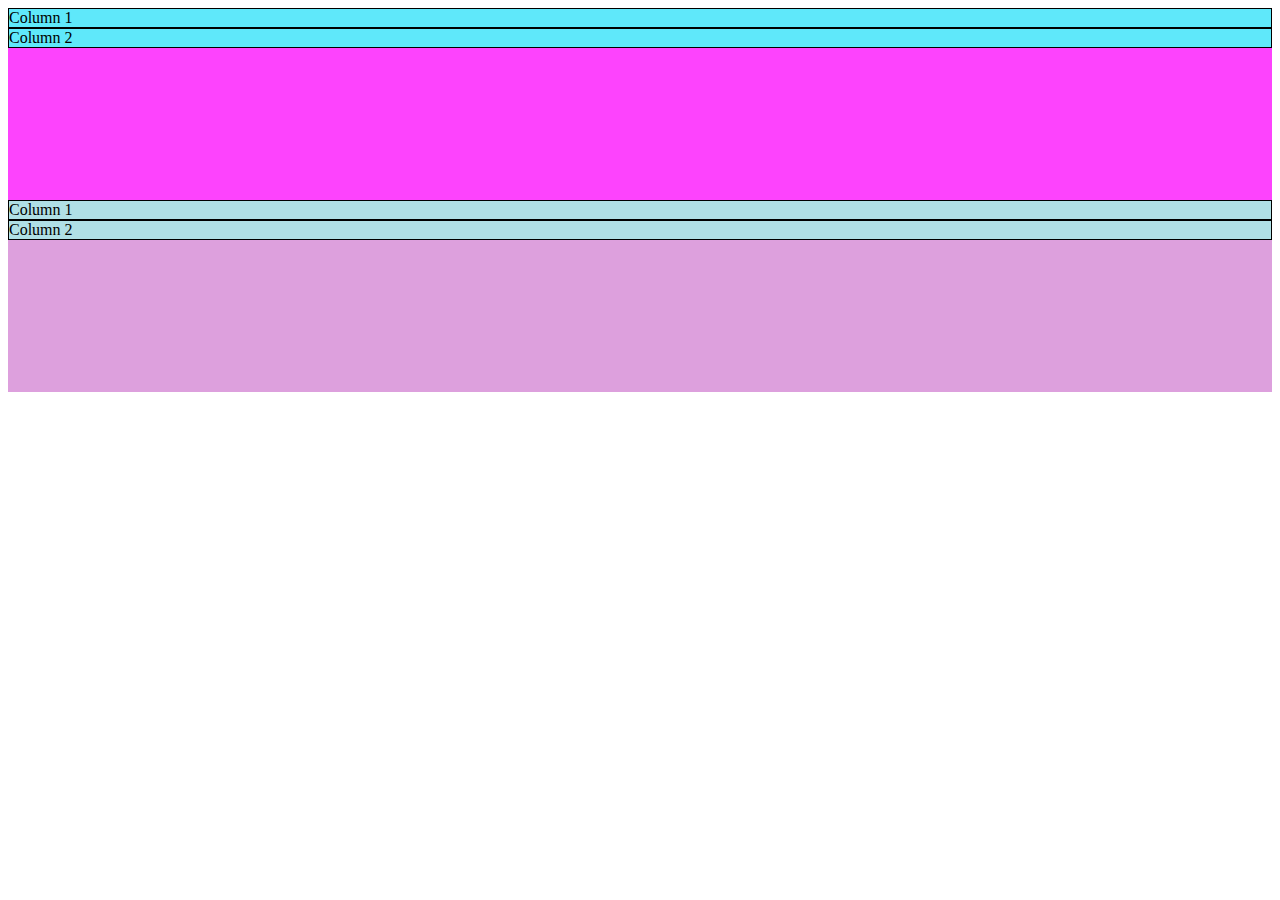
<file: grid.html>
<!DOCTYPE html>
<html lang="en">
<head>
    <meta charset="UTF-8">
    <meta http-equiv="X-UA-Compatible" content="IE=edge">
    <meta name="viewport" content="width=device-width, initial-scale=1.0">
    <title>Document</title>
</head>
<body>
    <div class="container">
        <div class="row justify-content-around" style="min-height: 12em; background: rgb(253, 67, 253);">
            <div class="col-3 offset-md-1" style="border: 1px solid; background: rgb(95, 232, 250);">Column 1</div>
            <div class="col-3 offset-md-1" style="border: 1px solid; background: rgb(95, 232, 250);">Column 2</div>
        </div>
    </div>
    <div class="container">
        <div class="row" style="min-height: 12em; background: plum;">
            <div class="col-6 align-self-start" style="border: 1px solid; background: powderblue;">Column 1</div>
            <div class="col-6 align-self-end" style="border: 1px solid; background: powderblue;">Column 2</div>
        </div>
    </div>
</body>
</html>
</file>
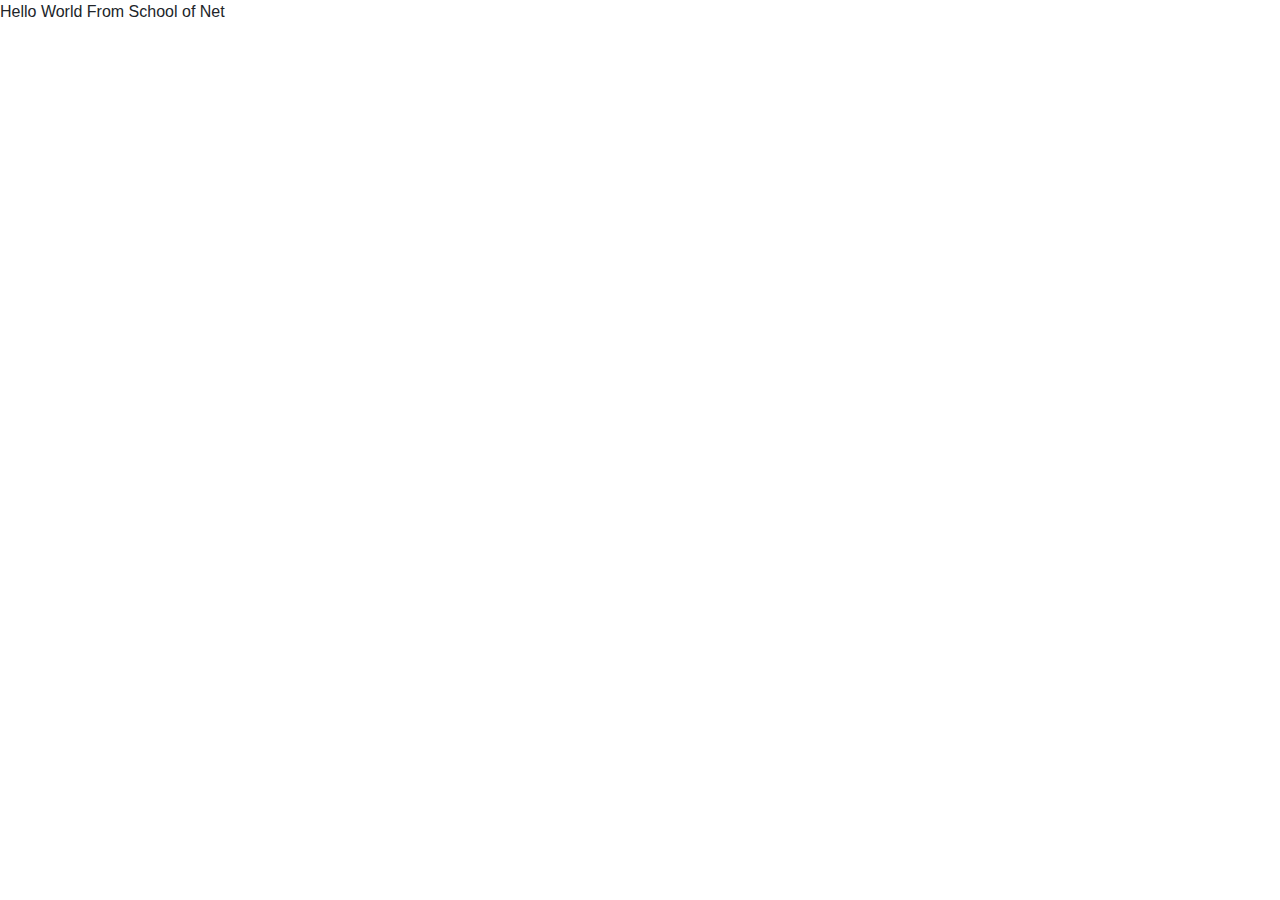
<file: index_cdn.html>
<!DOCTYPE html>
<html lang="en">
<head>
    <meta charset="UTF-8">
    <meta http-equiv="X-UA-Compatible" content="IE=edge">
    <meta name="viewport" content="width=device-width, initial-scale=1.0">
    <title>Document</title>
    <link rel="stylesheet" href="https://maxcdn.bootstrapcdn.com/bootstrap/4.0.0/css/bootstrap.min.css" integrity="sha384-Gn5384xqQ1aoWXA+058RXPxPg6fy4IWvTNh0E263XmFcJlSAwiGgFAW/dAiS6JXm" crossorigin="anonymous">
</head>
<body>
    Hello World From School of Net
    <script src="https://code.jquery.com/jquery-3.2.1.slim.min.js" integrity="sha384-KJ3o2DKtIkvYIK3UENzmM7KCkRr/rE9/Qpg6aAZGJwFDMVNA/GpGFF93hXpG5KkN" crossorigin="anonymous"></script>
    <script src="https://cdnjs.cloudflare.com/ajax/libs/popper.js/1.12.9/umd/popper.min.js" integrity="sha384-ApNbgh9B+Y1QKtv3Rn7W3mgPxhU9K/ScQsAP7hUibX39j7fakFPskvXusvfa0b4Q" crossorigin="anonymous"></script>
    <script src="https://maxcdn.bootstrapcdn.com/bootstrap/4.0.0/js/bootstrap.min.js" integrity="sha384-JZR6Spejh4U02d8jOt6vLEHfe/JQGiRRSQQxSfFWpi1MquVdAyjUar5+76PVCmYl" crossorigin="anonymous"></script>
</body>
</html>
</file>
